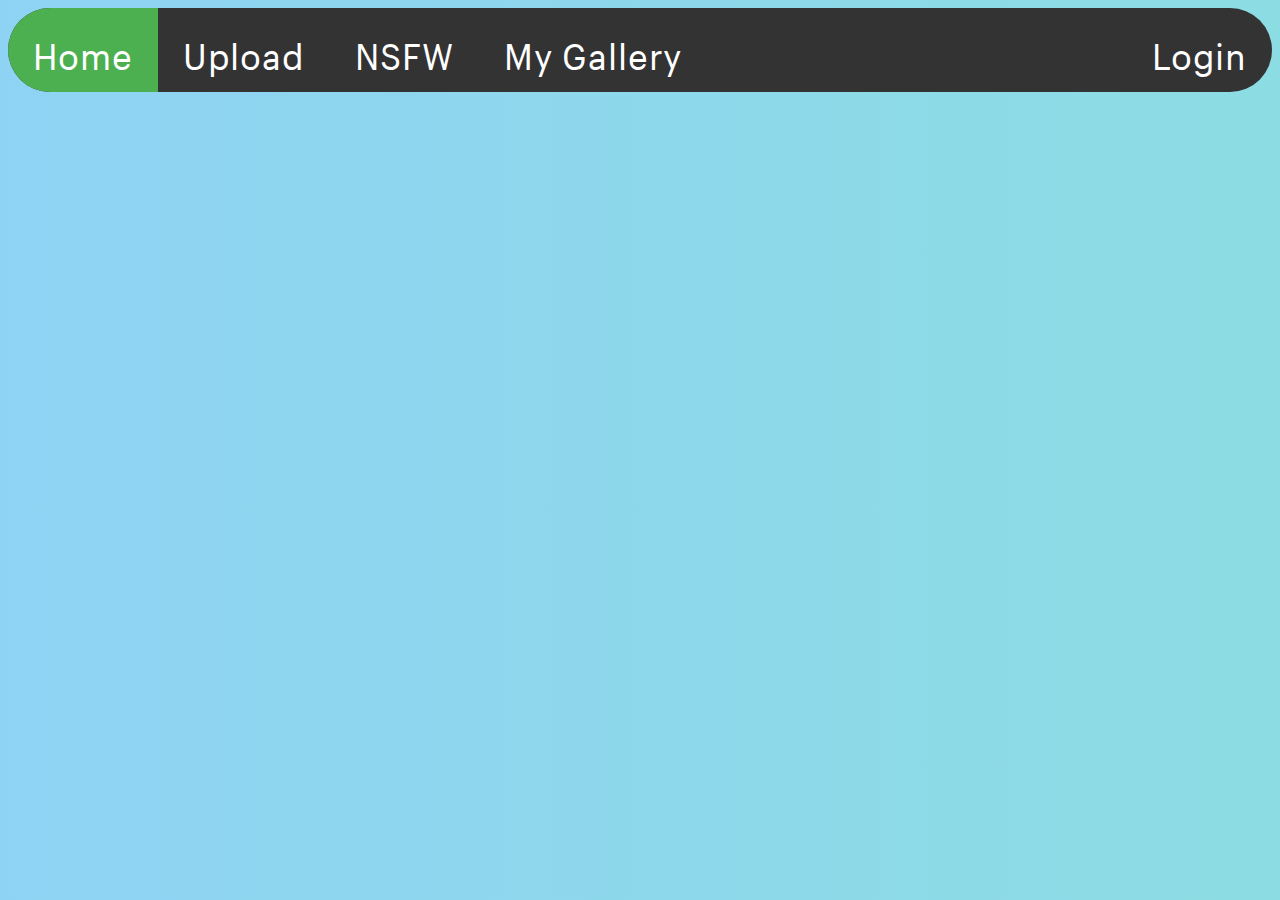
<file: Front-End/index.html>
<html>

<head>
    <link rel="shortcut icon" href="./assets/favicon.png">
    <title>Shopify Challenge</title>
    <link rel="stylesheet" href="./assets/css/main.css" />
</head>

<body>
    <ul>
        <li><a class="active">Home</a></li>
        <li><a href="./assets/upload.html">Upload</a></li>
        <li><a href="./assets/nsfw.html">NSFW</a></li>
        <li><a href="./assets/my.html">My Gallery</a></li>
        <li style="float: right">
            <a id="loginbutton" onclick="login();">Login</a>
        </li>
        <li style="float: right">
            <a id="logoutbutton" onclick="logout();">Logout</a>
        </li>
        <li style="float: right"><a class="a_no_hover" id="loginstat"></a></li>
    </ul>
    <br />
    <center>
        <table class="image_table" id="myTable">
            <td></td>
        </table>
        <div id="bigger_image">
            <iframe id="bigger_image_frame"></iframe>
            <br />
            <button onclick="close_iframe()" style="margin-top: -40vh !important" id="closebutton">
                Close
            </button>
        </div>
    </center>
</body>
<script src="./assets/js/main.js"></script>
<script>
    function get_all_sfw() {
        var xhttp = new XMLHttpRequest();
        xhttp.onreadystatechange = function () {
            if (this.readyState == 4 && this.status == 200) {
                this.response.split(",").forEach(function (v) {
                    displayResult(v);
                });
            }
            if (this.readyState == 4 && this.status != 200) {
                console.log("Could not get available images");
            }
        };
        xhttp.open("GET", "http://127.0.0.1:5000/get_all_sfw", true);
        xhttp.setRequestHeader("Content-type", "application/json");
        xhttp.withCredentials = true;
        // xhttp.timeout = 3000; // Set timeout to 4 seconds (4000 milliseconds)
        // xhttp.ontimeout = timeoutAlert();
        xhttp.send();
    }

    function loggedout() {
        document.getElementById("loginbutton").style.display = "block";
        document.getElementById("logoutbutton").style.display = "none";
        document.getElementById("loginstat").style.display = "none";
    }
    function loggedin(userdata) {
        document.getElementById("loginbutton").style.display = "none";
        document.getElementById("logoutbutton").style.display = "block";
        document.getElementById("loginstat").style.display = "block";
        document.getElementById("loginstat").style.display = "block";
        document.getElementById("loginstat").textContent =
            "Currently Logged in as : " + userdata.email;
    }

    get_all_sfw();
    fetchUserData();
</script>

</html>
</file>
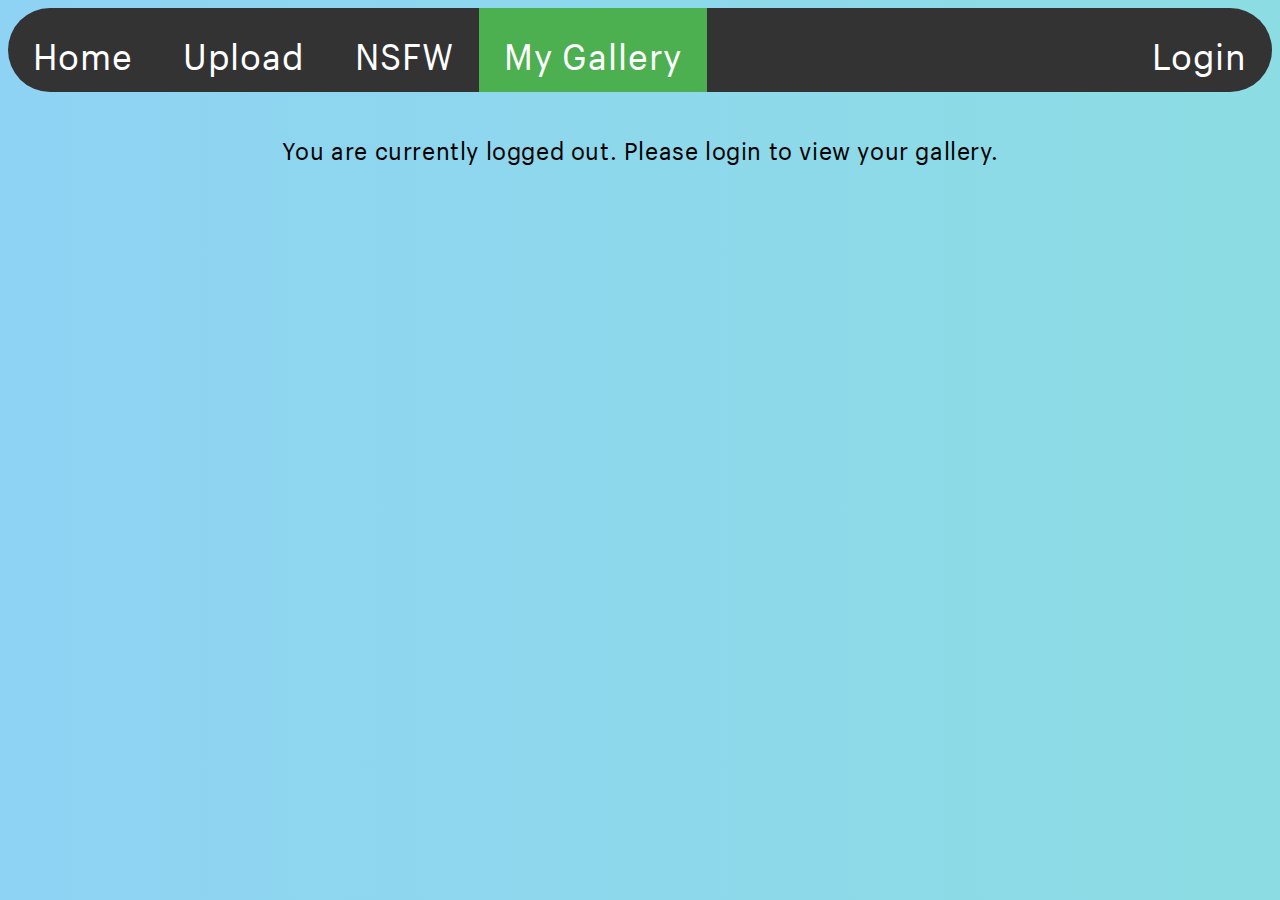
<file: Front-End/my.html>
<html>

<head>
  <link rel="shortcut icon" href="./assets/favicon.png">
  <title>Shopify Challenge</title>
  <link rel="stylesheet" href="./assets/css/main.css" />
</head>

<body>
  <ul>
    <li><a href="./index.html">Home</a></li>
    <li><a href="./upload.html">Upload</a></li>
    <li><a href="./nsfw.html">NSFW</a></li>
    <li><a class="active">My Gallery</a></li>
    <li style="float: right">
      <a id="loginbutton" onclick="login();">Login</a>
    </li>
    <li style="float: right">
      <a id="logoutbutton" onclick="logout();">Logout</a>
    </li>
    <li style="float: right"><a class="a_no_hover" id="loginstat"></a></li>
  </ul>
  <br />
  <div id="loggedin">
    <center>
      <table class="image_table" id="myTable">
        <td></td>
      </table>
      <div id="bigger_image">
        <iframe id="bigger_image_frame"></iframe>
        <br />
        <button onclick="close_iframe()" style="margin-top: -40vh !important" id="closebutton">
          Close</button><br />
        <button onclick="delete_image()" id="closebutton">Delete</button>
      </div>
    </center>
  </div>
  <div id="loggedout">
    <center>
      You are currently logged out. Please login to view your gallery.
    </center>
  </div>
</body>
<style>
  #loggedin {
    display: none;
  }
</style>
<script src="./assets/js/main.js"></script>
<script>
  function get_user_images() {
    var xhttp = new XMLHttpRequest();
    xhttp.onreadystatechange = function () {
      if (this.readyState == 4 && this.status == 200) {
        this.response.split(",").forEach(function (v) {
          displayResult(v);
        });
      }
      if (this.readyState == 4 && this.status != 200) {
        console.log("Could not get available images");
      }
    };
    xhttp.open("GET", "http://127.0.0.1:5000/userimages", true);
    xhttp.setRequestHeader("Content-type", "application/json");
    xhttp.withCredentials = true;
    // xhttp.timeout = 3000; // Set timeout to 4 seconds (4000 milliseconds)
    // xhttp.ontimeout = timeoutAlert();
    xhttp.send();
  }

  function loggedout() {
    document.getElementById("loggedin").style.display = "none";
    document.getElementById("loggedout").style.display = "block";
    document.getElementById("loginbutton").style.display = "block";
    document.getElementById("logoutbutton").style.display = "none";
    document.getElementById("loginstat").style.display = "none";
  }
  function loggedin(userdata) {
    document.getElementById("loggedin").style.display = "block";
    document.getElementById("loggedout").style.display = "none";
    document.getElementById("loginbutton").style.display = "none";
    document.getElementById("logoutbutton").style.display = "block";
    document.getElementById("loginstat").style.display = "block";
    document.getElementById("loginstat").style.display = "block";
    document.getElementById("loginstat").textContent =
      "Currently Logged in as : " + userdata.email;
  }

  get_user_images();
  fetchUserData();
</script>

</html>
</file>
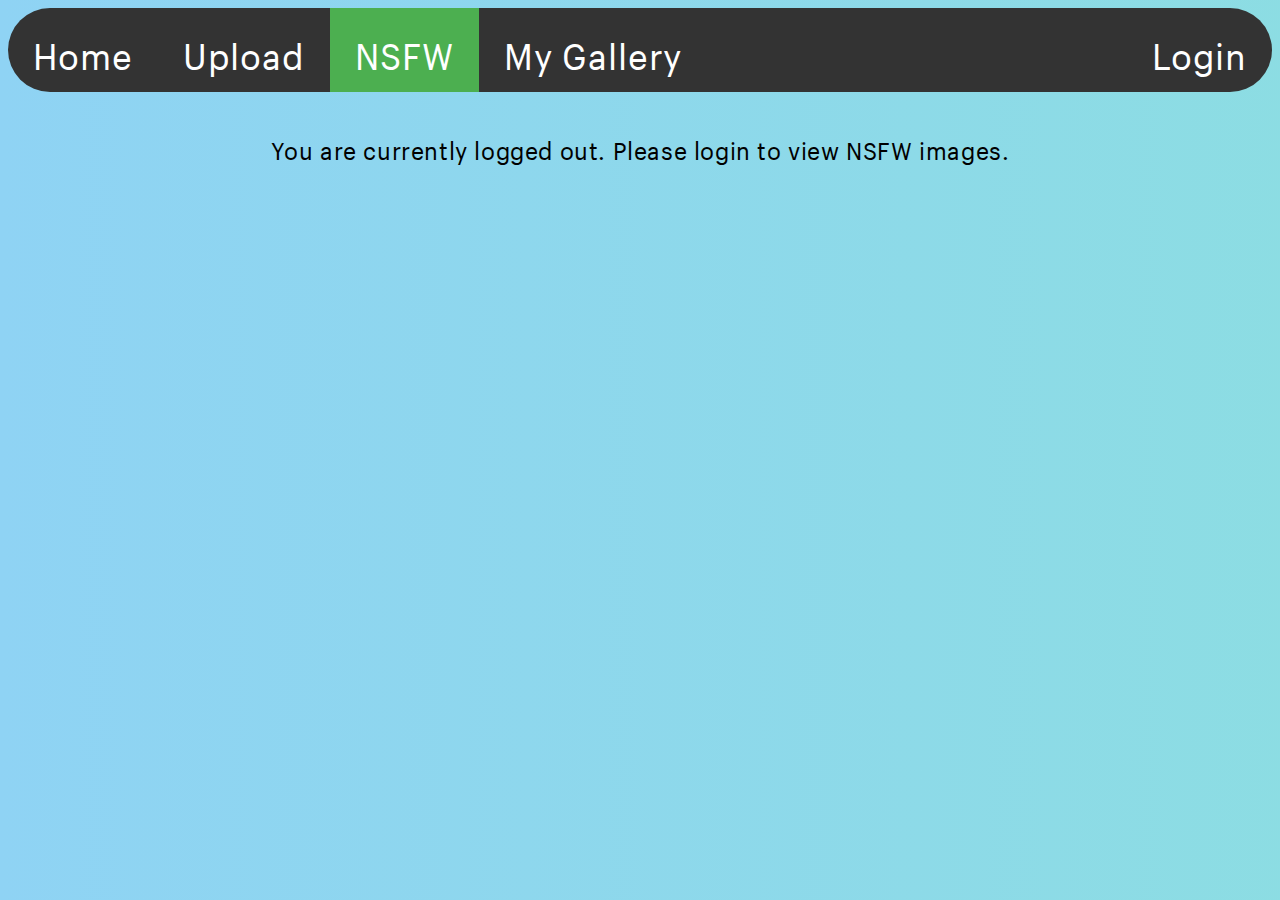
<file: Front-End/nsfw.html>
<html>

<head>
  <link rel="shortcut icon" href="./assets/favicon.png">
  <title>Shopify Challenge</title>
  <link rel="stylesheet" href="./assets/css/main.css" />
</head>

<body>
  <ul>
    <li><a href="./index.html">Home</a></li>
    <li><a href="./upload.html">Upload</a></li>
    <li><a class="active">NSFW</a></li>
    <li><a href="./my.html">My Gallery</a></li>
    <li style="float: right">
      <a id="loginbutton" onclick="login();">Login</a>
    </li>
    <li style="float: right">
      <a id="logoutbutton" onclick="logout();">Logout</a>
    </li>
    <li style="float: right"><a class="a_no_hover" id="loginstat"></a></li>
  </ul>
  <br />
  <div id="loggedin">
    <center>
      <table class="image_table" id="myTable">
        <td></td>
      </table>
      <div id="bigger_image">
        <iframe id="bigger_image_frame"></iframe>
        <br />
        <button onclick="close_iframe()" style="margin-top: -40vh !important" id="closebutton">
          Close
        </button>
      </div>
    </center>
  </div>
  <div id="loggedout">
    <center>
      You are currently logged out. Please login to view NSFW images.
    </center>
  </div>
</body>
<style>
  #loggedin {
    display: none;
  }
</style>
<script src="./assets/js/main.js"></script>
<script>
  function get_all_nsfw() {
    var xhttp = new XMLHttpRequest();
    xhttp.onreadystatechange = function () {
      if (this.readyState == 4 && this.status == 200) {
        this.response.split(",").forEach(function (v) {
          displayResult(v);
        });
      }
      if (this.readyState == 4 && this.status != 200) {
        console.log("Could not get available images");
      }
    };
    xhttp.open("GET", "http://127.0.0.1:5000/get_all_nsfw", true);
    xhttp.setRequestHeader("Content-type", "application/json");
    xhttp.withCredentials = true;
    // xhttp.timeout = 3000; // Set timeout to 4 seconds (4000 milliseconds)
    // xhttp.ontimeout = timeoutAlert();
    xhttp.send();
  }

  function loggedout() {
    document.getElementById("loggedin").style.display = "none";
    document.getElementById("loggedout").style.display = "block";
    document.getElementById("loginbutton").style.display = "block";
    document.getElementById("logoutbutton").style.display = "none";
    document.getElementById("loginstat").style.display = "none";
  }
  function loggedin(userdata) {
    document.getElementById("loggedin").style.display = "block";
    document.getElementById("loggedout").style.display = "none";
    document.getElementById("loginbutton").style.display = "none";
    document.getElementById("logoutbutton").style.display = "block";
    document.getElementById("loginstat").style.display = "block";
    document.getElementById("loginstat").style.display = "block";
    document.getElementById("loginstat").textContent =
      "Currently Logged in as : " + userdata.email;
  }

  get_all_nsfw();
  fetchUserData();
</script>

</html>
</file>
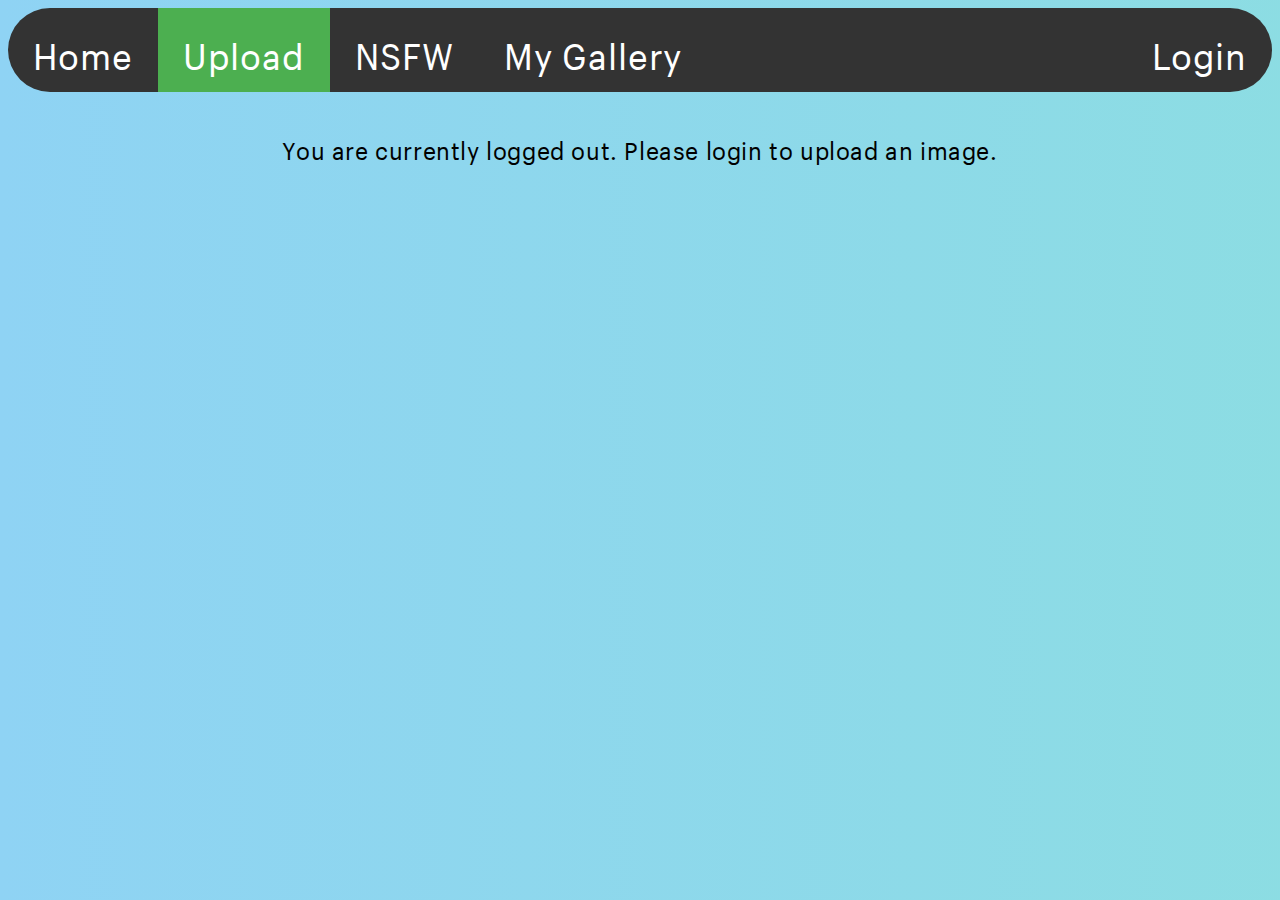
<file: Front-End/upload.html>
<html>

<head>
    <link rel="shortcut icon" href="./assets/favicon.png">
    <title>Shopify Challenge</title>
    <link rel="stylesheet" href="./assets/css/main.css" />
</head>

<body>
    <ul>
        <li><a href="./index.html">Home</a></li>
        <li><a class="active">Upload</a></li>
        <li><a href="./nsfw.html">NSFW</a></li>
        <li><a href="./my.html">My Gallery</a></li>
        <li style="float: right">
            <a id="loginbutton" onclick="login();">Login</a>
        </li>
        <li style="float: right">
            <a id="logoutbutton" onclick="logout();">Logout</a>
        </li>
        <li style="float: right"><a class="a_no_hover" id="loginstat"></a></li>
    </ul>
    <br />
    <div id="loggedin">
        <center>
            <div id="drop-area">
                <form class="my-form" enctype="multipart/form-data" method="POST" action="http://127.0.0.1:5000/upload"
                    onsubmit="alert('Please wait while your image uploads.\n You will be redirected to your gallery if the upload was successful.\n Press ok to continue uploading the image.');">
                    <h4 style="margin: 0px !important">
                        Select an image to upload.<br />Accepted formats : .jpeg, .jpg,
                        .png, .gif<br> Maximum file size : 6 MB
                    </h4>
                    <input name="uploadedfile" id="fileElem" single onchange="VerifyFileNameAndFileSize()"
                        accept="image/*" type="file" /><br /><br />
                    <!-- <input type="submit" id="submitbutton" value="Upload File" /> -->
                    <label class="sbutton" for="fileElem">Select a file</label><br />
                    <input type="submit" class="sbutton" value="Upload File" />
                </form>
                <div id="gallery"></div>
            </div>
        </center>
    </div>
    <div id="loggedout">
        <center>
            You are currently logged out. Please login to upload an image.
        </center>
    </div>
</body>
<style>
    #loggedin {
        display: none;
    }

    #drop-area {
        border: 2px dashed black;
        border-radius: 20px;
        width: 480px;
        font-family: sans-serif;
        margin: 100px auto;
        padding: 20px;
    }

    #drop-area.highlight {
        border-color: purple;
    }

    p {
        margin-top: 0;
    }

    .my-form {
        margin-bottom: 10px;
    }

    #gallery {
        margin-top: 10px;
    }

    #gallery img {
        max-width: 400px !important;
        margin-bottom: 10px;
        margin-right: 10px;
        vertical-align: middle;
    }

    .sbutton {
        border: 1px solid #ccc;
        display: block;
        color: white;
        text-align: center;
        padding: 10px !important;
        text-decoration: none;
        cursor: pointer;
        background-color: #333;
        border-radius: 50px;
        font-size: 1em;
        width: 200px !important;
    }

    .sbutton:hover {
        background-color: black;
    }

    #fileElem {
        display: none;
    }
</style>
<script src="./assets/js/main.js"></script>
<script>
    function previewFile() {
        const preview = document.querySelector("img");
        const file = document.querySelector("input[type=file]").files[0];
        const reader = new FileReader();

        reader.addEventListener(
            "load",
            function () {
                // document.getElementById("preview").style.display = "block";
                // preview.src = reader.result;
                // img_64 = reader.result;
                document.getElementById("gallery").innerHTML = "";
                let img = document.createElement("img");
                img.src = reader.result;
                document.getElementById("gallery").appendChild(img);
            },
            false
        );

        if (file) {
            reader.readAsDataURL(file);
        }
    }

    function loggedout() {
        document.getElementById("loggedin").style.display = "none";
        document.getElementById("loggedout").style.display = "block";
        document.getElementById("loginbutton").style.display = "block";
        document.getElementById("logoutbutton").style.display = "none";
        document.getElementById("loginstat").style.display = "none";
    }
    function loggedin(userdata) {
        document.getElementById("loggedin").style.display = "block";
        document.getElementById("loggedout").style.display = "none";
        document.getElementById("loginbutton").style.display = "none";
        document.getElementById("logoutbutton").style.display = "block";
        document.getElementById("loginstat").style.display = "block";
        document.getElementById("loginstat").style.display = "block";
        document.getElementById("loginstat").textContent =
            "Currently Logged in as : " + userdata.email;
    }

    function fileIsValid(fileName) {
        var ext = fileName.match(/\.([^\.]+)$/)[1];
        ext = ext.toLowerCase();
        var isValid = true;
        switch (ext) {
            case "png":
            case "jpeg":
            case "jpg":
            case "gif":
                break;
            default:
                this.value = "";
                isValid = false;
        }
        return isValid;
    }

    function VerifyFileNameAndFileSize() {
        var file = document.getElementById("fileElem").files[0];
        if (file != null) {
            var fileName = file.name;
            if (fileIsValid(fileName) == false) {
                alert("error->format");
                document.getElementById("GetFile").value = null;
                return false;
            }
            var content;
            var size = file.size;
            if (size != null && size / (1024 * 1024) > 6) {
                alert("File size too big");
                document.getElementById("GetFile").value = null;
                return false;
            }

            previewFile();
            return true;
        } else return false;
    }
    fetchUserData();
</script>

</html>
</file>
<file: Front-End/assets/css/main.css>
@font-face {
  font-family: "ShopifySans";
  src: url("../fonts/ShopifySans--regular.eot"); /* IE9*/
  src: url("../fonts/ShopifySans--regular.eot?#iefix")
      format("embedded-opentype"),
    /* IE6-IE8 */ url("../fonts/ShopifySans--regular.woff2") format("woff2"),
    /* chrome、firefox */ url("../fonts/ShopifySans--regular.woff")
      format("woff"),
    /* chrome、firefox */ url("../fonts/ShopifySans--regular.ttf")
      format("truetype"),
    /* chrome、firefox、opera、Safari, Android, iOS 4.2+*/
      url("../fonts/ShopifySans--regular.svg#Shopify Sans Black Regular")
      format("svg"); /* iOS 4.1- */
}

body {
  font-variant-ligatures: common-ligatures contextual discretionary-ligatures;
  font-feature-settings: "kern", "liga", "clig", "calt", "dlig";
  -webkit-font-smoothing: antialiased;
  -moz-osx-font-smoothing: grayscale;
  display: block;
  font-weight: 100;
  font-family: ShopifySans, Helvetica, Arial, sans-serif;
  letter-spacing: 0.025em;
  font-size: 1.5em;
  background: linear-gradient(270deg, #84fab0, #8fd3f4);
  background-size: 400% 400%;

  -webkit-animation: AnimationName 17s ease infinite;
  -moz-animation: AnimationName 17s ease infinite;
  animation: AnimationName 17s ease infinite;
}

@-webkit-keyframes AnimationName {
  0% {
    background-position: 0% 50%;
  }
  50% {
    background-position: 100% 50%;
  }
  100% {
    background-position: 0% 50%;
  }
}
@-moz-keyframes AnimationName {
  0% {
    background-position: 0% 50%;
  }
  50% {
    background-position: 100% 50%;
  }
  100% {
    background-position: 0% 50%;
  }
}
@keyframes AnimationName {
  0% {
    background-position: 0% 50%;
  }
  50% {
    background-position: 100% 50%;
  }
  100% {
    background-position: 0% 50%;
  }
}

#logoutbutton,
#loginstat,
#bigger_image {
  display: none;
}
#bigger_image {
  width: 600px;
  /* height: 500px; */
  padding: 0;
  overflow: hidden;
}

#bigger_image_frame {
  width: 1200px;
  height: 100vh;
  border: 0;
  -ms-transform: scale(0.5);
  -moz-transform: scale(0.5);
  -o-transform: scale(0.5);
  -webkit-transform: scale(0.5);
  transform: scale(0.5);

  -ms-transform-origin: 0 0;
  -moz-transform-origin: 0 0;
  -o-transform-origin: 0 0;
  -webkit-transform-origin: 0 0;
  transform-origin: 0 0;
}

ul {
  list-style-type: none;
  margin: 0;
  padding: 0;
  overflow: hidden;
  background-color: #333;
  position: -webkit-sticky; /* Safari */
  position: sticky;
  top: 0;
  border-radius: 50px;
  -webkit-font-kerning: normal;
  font-kerning: normal;
  font-variant-ligatures: common-ligatures contextual discretionary-ligatures;
  font-feature-settings: "kern", "liga", "clig", "calt", "dlig";
  -webkit-font-smoothing: antialiased;
  -moz-osx-font-smoothing: grayscale;
  display: block;
  font-weight: 100;
  font-family: ShopifySans, Helvetica, Arial, sans-serif;
  letter-spacing: 0.025em;
  font-size: 1.5em;
  z-index: 2;
}

li {
  float: left;
}

li a {
  display: block;
  color: white;
  text-align: center;
  padding: 14px 25px;
  text-decoration: none;
  cursor: pointer;
}

button {
  display: block;
  color: white;
  text-align: center;
  padding: 14px 25px;
  text-decoration: none;
  cursor: pointer;
  background-color: #333;
  border-radius: 50px;
  font-size: 1em;
}

li a:hover {
  background-color: #111;
}

.a_no_hover {
  font-family: "Helvetica" !important;
  font-size: 15px !important;
  cursor: default !important;
  color: #4caf50;
  margin-top: 4% !important;
}

.a_no_hover:hover {
  background-color: transparent !important;
}
.active {
  background-color: #4caf50;
}

.image_table {
  margin: 20px;
  padding: 0;
  overflow: hidden;
  /* background-color: #333; */
  top: 0;
  /* border-radius: 50px; */
}

img {
  max-height: 33vh !important;
  max-width: 33vw !important;
  padding: 0.5vw;
  border: 2px solid black !important;
  border-radius: 20px;
}
</file>
